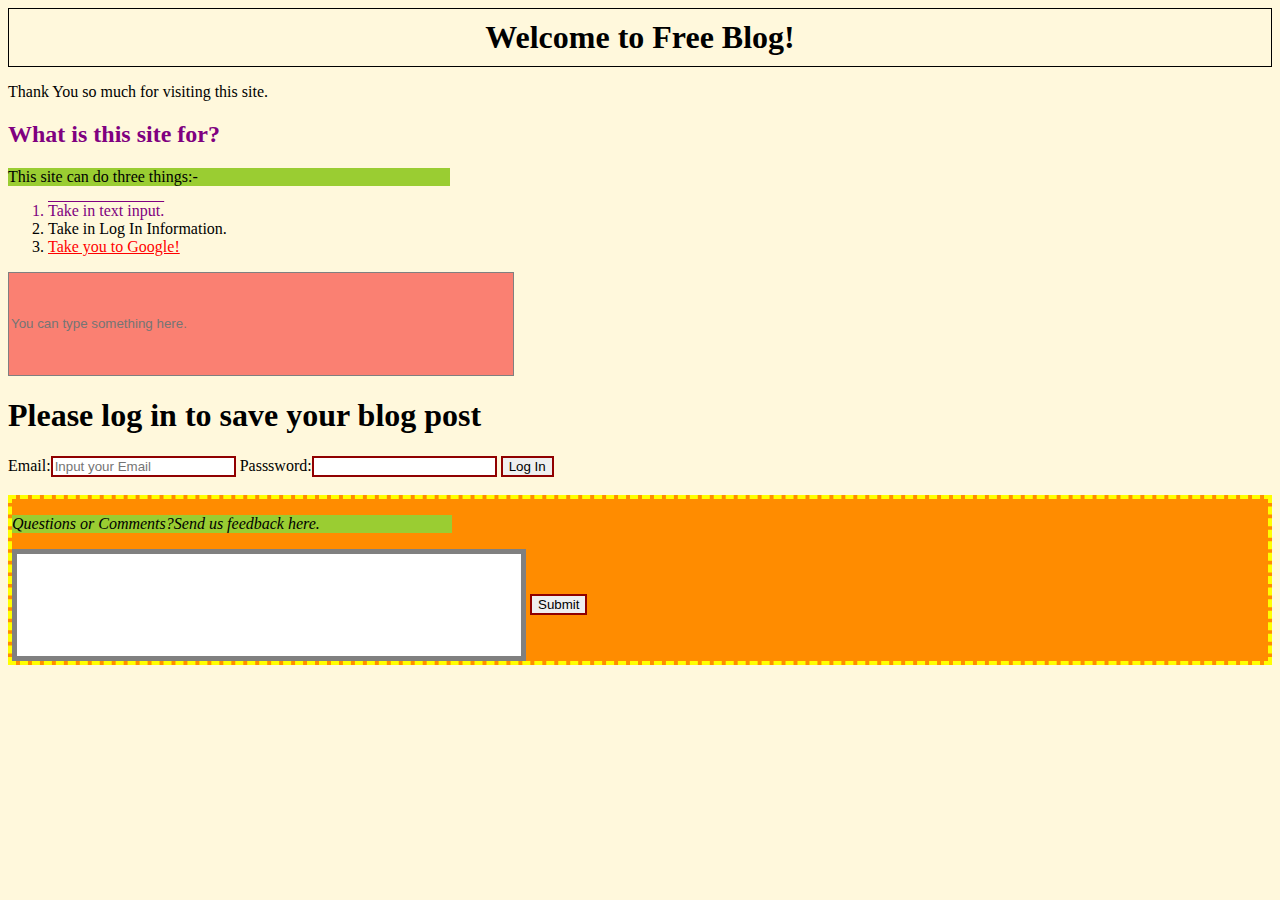
<file: index.html>
<!DOCTYPE html>
<html>
    <head>
        <meta charset="utf-8">
        <title>Login_page</title>
        <link rel="stylesheet" href="style.css">
    </head>
    <body>
        <h1 id="paraborder">Welcome to Free Blog!</h1>
        <p>Thank You so much for visiting this site.</p>

        <div class='one'>
            <h2>What is this site for?</h2>
            <p>This site can do three things:-</p>
            <ol>
                <li id="itemone">Take in text input.</li>
                <li>Take in Log In Information.</li>
                <li><a href="www.google.com">Take you to Google!</a></li>
            </ol>
            <input id="textblock1" type="text" placeholder="You can type something here.">
        </div>
        <div class="two">
            <h1>Please log in to save your blog post</h1>
            <label>
                Email:<input type="text" placeholder="Input your Email">
            </label>
            <label>
                Passsword:<input type="password">
            </label>
            <input type="submit" value="Log In">
        </div>
        <br>
        <div class="three">
            <p id="comment">Questions or Comments?Send us feedback here.</p>
            <input id="textblock2" type="text">
            <input id="submit" type="submit">
        </div>
    </body>
</html>
</file>
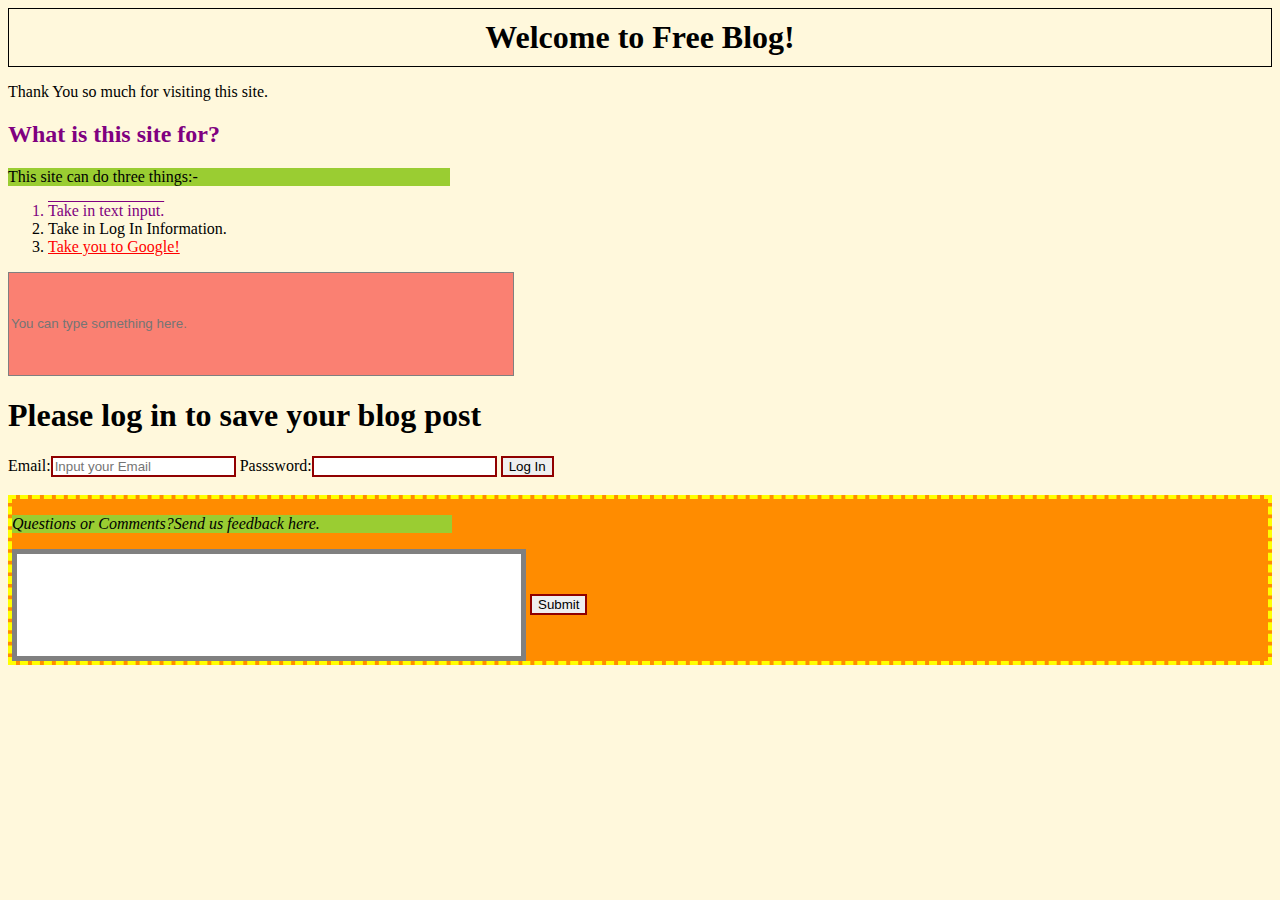
<file: Login_page.html>
<!DOCTYPE html>
<html>
    <head>
        <meta charset="utf-8">
        <title>Login_page</title>
        <link rel="stylesheet" href="Login_page.css">
    </head>
    <body>
        <h1 id="paraborder">Welcome to Free Blog!</h1>
        <p>Thank You so much for visiting this site.</p>

        <div class='one'>
            <h2>What is this site for?</h2>
            <p>This site can do three things:-</p>
            <ol>
                <li id="itemone">Take in text input.</li>
                <li>Take in Log In Information.</li>
                <li><a href="www.google.com">Take you to Google!</a></li>
            </ol>
            <input id="textblock1" type="text" placeholder="You can type something here.">
        </div>
        <div class="two">
            <h1>Please log in to save your blog post</h1>
            <label>
                Email:<input type="text" placeholder="Input your Email">
            </label>
            <label>
                Passsword:<input type="password">
            </label>
            <input type="submit" value="Log In">
        </div>
        <br>
        <div class="three">
            <p id="comment">Questions or Comments?Send us feedback here.</p>
            <input id="textblock2" type="text">
            <input id="submit" type="submit">
        </div>
    </body>
</html>
</file>
<file: style.css>
body{
    background-color: cornsilk;
}
#paraborder{
    font-family: 'Times New Roman', Times, serif;
    border: 1px solid black;
    width: auto;
    text-align: center;
    margin: auto;
    padding: 10px;
}
h2{
    color:purple;
}
input{
    border: 2px solid rgb(144,0,0);
}
div p{
    background-color: yellowgreen;
    width: 35%;
}
#textblock1{
    border: 1px solid gray;
    width: 500px;
    height: 100px;
    margin: auto;
    background-color: salmon;
}
#textblock2{
    border: 5px solid gray;
    width: 500px;
    height: 100px;
}
a{
    color:red;
}
#itemone{
    text-decoration: overline;
    color:purple;
}
.three{
    background-color:darkorange;
    border: 4px dashed yellow;
}
a:visited{
    color: blue;
}
#comment{
    font-style: italic;
}
</file>
<file: Login_page.css>
body{
    background-color: cornsilk;
}
#paraborder{
    font-family: 'Times New Roman', Times, serif;
    border: 1px solid black;
    width: auto;
    text-align: center;
    margin: auto;
    padding: 10px;
}
h2{
    color:purple;
}
input{
    border: 2px solid rgb(144,0,0);
}
div p{
    background-color: yellowgreen;
    width: 35%;
}
#textblock1{
    border: 1px solid gray;
    width: 500px;
    height: 100px;
    margin: auto;
    background-color: salmon;
}
#textblock2{
    border: 5px solid gray;
    width: 500px;
    height: 100px;
}
a{
    color:red;
}
#itemone{
    text-decoration: overline;
    color:purple;
}
.three{
    background-color:darkorange;
    border: 4px dashed yellow;
}
a:visited{
    color: blue;
}
#comment{
    font-style: italic;
}
</file>
